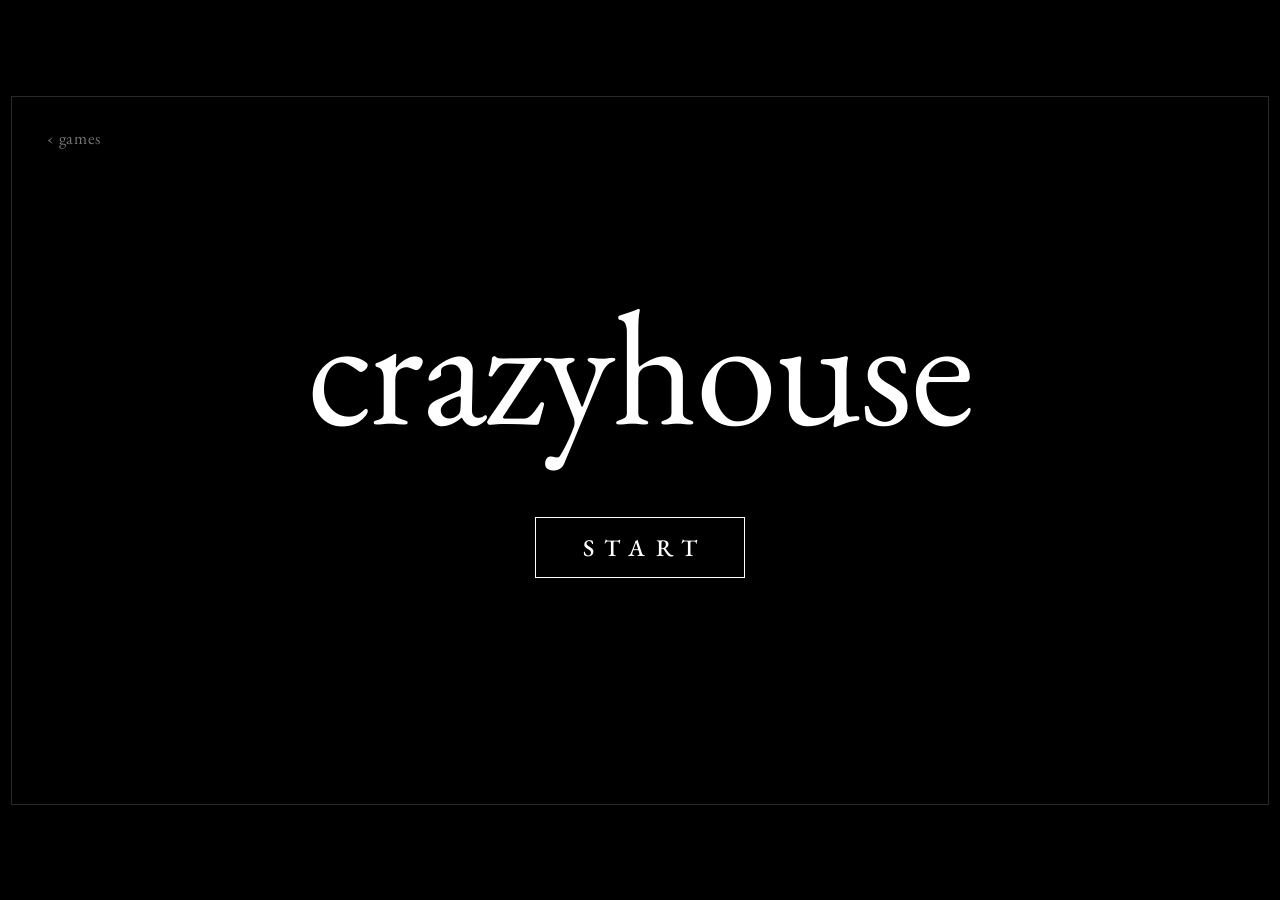
<file: index.html>
<!DOCTYPE html>
<html lang="en">
<head>
  <meta charset="UTF-8" />
  <meta name="viewport" content="width=device-width, initial-scale=1.0, viewport-fit=cover" />
  <meta name="theme-color" content="#000000" />
  <title>crazyhouse · jakeworldwide</title>
  <link rel="icon" href="favicon/favicon.ico" sizes="any" />
  <link rel="icon" href="favicon/favicon.svg" type="image/svg+xml" />
  <link rel="apple-touch-icon" href="favicon/apple-touch-icon.png" />
  <link rel="preconnect" href="https://fonts.googleapis.com" />
  <link rel="preconnect" href="https://fonts.gstatic.com" crossorigin />
  <link href="https://fonts.googleapis.com/css2?family=EB+Garamond:wght@400;500&display=swap" rel="stylesheet" />
  <link rel="stylesheet" href="crazyhouse.css?v=11" />
</head>
<body>

  <!-- The whole game lives in this 16:9 box -->
  <div class="frame" id="frame">

    <canvas id="view"></canvas>
    <div class="nv-layer" aria-hidden="true"></div>

    <!-- Camera overlay -->
    <div class="hud" aria-live="polite">
      <div class="hud-cam"><span id="camNum">cam 1</span><span id="camName"></span></div>
      <div class="hud-rec"><i></i>rec</div>
      <div class="hud-clock" id="clock">12:00:00 am</div>
      <div class="hud-dots" id="dots"></div>
    </div>

    <button class="arrow prev" id="prev" aria-label="Previous camera">
      <svg viewBox="0 0 24 48" aria-hidden="true"><polyline points="18,4 6,24 18,44" /></svg>
    </button>
    <button class="arrow next" id="next" aria-label="Next camera">
      <svg viewBox="0 0 24 48" aria-hidden="true"><polyline points="6,4 18,24 6,44" /></svg>
    </button>

    <button class="nv" id="nv" aria-label="Toggle night vision" aria-pressed="false">nv</button>
    <button class="emp" id="emp" aria-label="Fire the EMP at this room">emp</button>

    <div class="emp-flash" aria-hidden="true"></div>

    <!-- Title screen -->
    <section class="title" id="title">
      <a class="back" href="../">&lsaquo; games</a>
      <h1>crazyhouse</h1>
      <button class="start" id="start">START</button>
    </section>

    <p class="no-gl-msg">This game needs WebGL, and this browser isn't giving it any.</p>

  </div>

  <script type="module" src="main.js?v=51"></script>
</body>
</html>
</file>
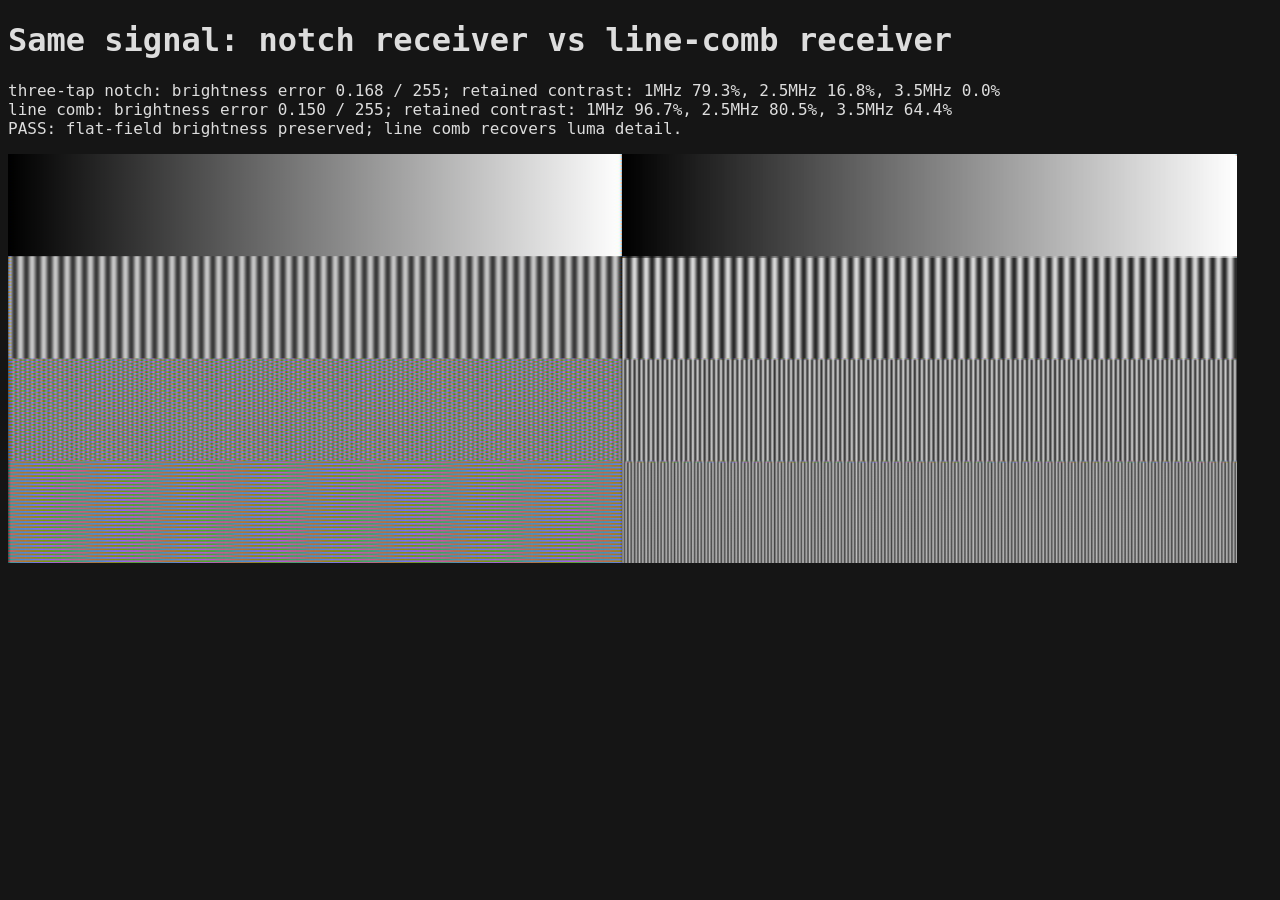
<file: tools/composite-visibility.html>
<!doctype html><meta charset="utf-8"><title>Composite receiver visibility</title>
<style>body{background:#151515;color:#ddd;font:16px monospace}canvas{width:720px;max-width:48vw}pre{white-space:pre-wrap}</style><h1>Same signal: notch receiver vs line-comb receiver</h1><pre id="out">Measuring actual GPU output…</pre><canvas id="notch"></canvas><canvas id="comb"></canvas>
<script type="module">
import * as THREE from '../vendor/three-r186/three.module.js';
import {createAnalogPass} from '../analog.js?v=26';
const W=720,H=480,bytes=new Uint8Array(W*H*4),freqs=[0,1,2.5,3.5];
for(let y=0;y<H;y++)for(let x=0;x<W;x++){
 const band=Math.floor(y/120),value=band===0?Math.round(x/719*255):Math.round(128+90*Math.cos(2*Math.PI*freqs[band]*52.655*x/W));
 const i=(y*W+x)*4;bytes[i]=bytes[i+1]=bytes[i+2]=value;bytes[i+3]=255;
}
const video=new THREE.DataTexture(bytes,W,H,THREE.RGBAFormat);video.needsUpdate=true;
const reports=[];
for(const comb of [false,true]){
 const renderer=new THREE.WebGLRenderer({canvas:document.getElementById(comb?'comb':'notch')});renderer.setSize(W,H,false);
 let done;const complete=new Promise(resolve=>done=resolve);
 const pass=createAnalogPass(renderer,{videoSource:video,receiverParameters:{comb},onFrame:({target})=>{
  const pixels=new Uint8Array(W*H*4);renderer.readRenderTargetPixels(target,0,0,W,H,pixels);done(pixels);
 }});Object.assign(pass.controls,{automaticHum:false,lumaMHz:4.2,sourceTaps:49,sourceLinear:true,outputLinear:true});Object.assign(pass.controls.receiverOverrides,{gain:1,slew:0,colorKiller:true});pass.setSize(W,H);pass.render(0);
 const pixels=await complete;pass.render(0);
 const gray=(x,y)=>{const i=((H-1-y)*W+x)*4;return .299*pixels[i]+.587*pixels[i+1]+.114*pixels[i+2];};
 const metrics={decoder:comb?'line comb':'three-tap notch',rampMeanError:0,contrastGain:{}};
 for(let x=30;x<690;x++)metrics.rampMeanError+=Math.abs(gray(x,60)-bytes[(60*W+x)*4]);metrics.rampMeanError/=660;
 for(let band=1;band<4;band++){
  const frequency=freqs[band],y=band*120+60;let re=0,im=0,sourceRe=0,sourceIm=0;
  for(let x=32;x<688;x++){const a=2*Math.PI*frequency*52.655*x/W,co=Math.cos(a),si=Math.sin(a);re+=(gray(x,y)-128)*co;im+=(gray(x,y)-128)*si;sourceRe+=(bytes[(y*W+x)*4]-128)*co;sourceIm+=(bytes[(y*W+x)*4]-128)*si;}
  metrics.contrastGain[frequency+'MHz']=Math.hypot(re,im)/Math.hypot(sourceRe,sourceIm);
 }
 reports.push(metrics);document.getElementById('out').textContent=reports.map(r=>`${r.decoder}: brightness error ${r.rampMeanError.toFixed(3)} / 255; retained contrast: `+Object.entries(r.contrastGain).map(([f,g])=>`${f} ${(100*g).toFixed(1)}%`).join(', ')).join('\n');
 }
if(reports.some(r=>r.rampMeanError>1)||reports[1].contrastGain['2.5MHz']<.7||reports[1].contrastGain['2.5MHz']<4*reports[0].contrastGain['2.5MHz'])throw new Error('Brightness or luma-detail regression');
document.getElementById('out').textContent+='\nPASS: flat-field brightness preserved; line comb recovers luma detail.';
</script>
</file>
<file: crazyhouse.css>
/* ============================================================
   crazyhouse. Black and white only.
   Everything inside the frame is sized in cqw (1% of the frame's
   width) so the title and camera overlay scale with the 16:9 box.
   ============================================================ */

*, *::before, *::after { box-sizing: border-box; margin: 0; padding: 0; }

html, body { height: 100%; background: #000; }

body {
  display: grid;
  place-items: center;
  overflow: hidden;
  color: #fff;
  font-family: 'EB Garamond', Garamond, 'Times New Roman', serif;
  -webkit-font-smoothing: antialiased;
  -webkit-tap-highlight-color: transparent;
}

/* ─── the 16:9 frame ────────────────────────── */
.frame {
  position: relative;
  width: min(100vw - 24px, (100vh - 24px) * 16 / 9);
  width: min(100vw - 24px, (100svh - 24px) * 16 / 9);
  aspect-ratio: 16 / 9;
  container-type: inline-size;
  background: #000;
  outline: 1px solid rgba(255, 255, 255, 0.16);
  overflow: hidden;
  user-select: none;
  -webkit-user-select: none;
}

canvas {
  position: absolute;
  inset: 0;
  width: 100%;
  height: 100%;
  display: block;
}

/* game layers stay hidden until START */
.hud, .arrow, .emp, .nv, canvas { opacity: 0; pointer-events: none; }
.playing canvas, .playing .hud { opacity: 1; }
.playing .arrow { opacity: 0.55; pointer-events: auto; }
.playing .emp, .playing .nv { opacity: 1; pointer-events: auto; }

/* ─── title screen ──────────────────────────── */
.title {
  position: absolute;
  inset: 0;
  display: flex;
  flex-direction: column;
  align-items: center;
  justify-content: center;
  background: #000;
  transition: opacity 0.45s ease;
}
.playing .title { opacity: 0; pointer-events: none; }

.title h1 {
  font-size: 13cqw;
  font-weight: 400;
  letter-spacing: -0.01em;
  line-height: 1;
  text-transform: lowercase;
  margin-top: -3cqw;
}

.start {
  margin-top: 5.5cqw;
  font: inherit;
  font-size: max(13px, 1.9cqw);
  font-weight: 500;
  letter-spacing: 0.42em;
  text-indent: 0.42em;          /* balances the trailing letter-space */
  color: #fff;
  background: transparent;
  border: 1px solid #fff;
  padding: 1.1cqw 3cqw;
  cursor: pointer;
  animation: pulse 2.8s ease-in-out infinite;
}
.start:hover, .start:focus-visible { outline: none; background: #fff; color: #000; }

@keyframes pulse {
  0%, 100% { opacity: 1;    transform: scale(1); }
  50%      { opacity: 0.28; transform: scale(0.975); }
}

.back {
  position: absolute;
  top: 2.4cqw;
  left: 2.8cqw;
  font-size: max(12px, 1.35cqw);
  color: #fff;
  opacity: 0.45;
  text-decoration: none;
  letter-spacing: 0.04em;
}
.back:hover { opacity: 1; }

/* ─── camera overlay ────────────────────────── */
.hud {
  position: absolute;
  inset: 0;
  padding: 2.6cqw 3.2cqw;
  font-size: max(12px, 1.9cqw);
  line-height: 1.15;
  font-variant-numeric: lining-nums tabular-nums;
  text-shadow: 0 0 0.4cqw #000, 0 0 0.4cqw #000;
}

.hud-cam { position: absolute; top: 2.6cqw; left: 3.2cqw; display: flex; flex-direction: column; }
#camNum { font-size: 1.45em; font-weight: 500; }
#camName { opacity: 0.7; }

.hud-rec {
  position: absolute;
  top: 2.6cqw;
  right: 3.2cqw;
  display: flex;
  align-items: center;
  gap: 0.45em;
  letter-spacing: 0.08em;
}
.hud-rec i {
  width: 0.55em;
  height: 0.55em;
  border-radius: 50%;
  background: #fff;
  animation: blink 1.2s steps(1) infinite;
}
@keyframes blink { 50% { opacity: 0; } }

.hud-clock { position: absolute; left: 3.2cqw; bottom: 2.6cqw; }

.hud-dots {
  position: absolute;
  bottom: 2.9cqw;
  left: 50%;
  transform: translateX(-50%);
  display: flex;
  gap: 0.9cqw;
}
.hud-dots i {
  width: 0.9cqw;
  height: 0.9cqw;
  min-width: 6px;
  min-height: 6px;
  border: 1px solid #fff;
  opacity: 0.6;
}
.hud-dots i.on { background: #fff; opacity: 1; }

/* ─── left / right arrows ───────────────────── */
.arrow {
  position: absolute;
  top: 50%;
  transform: translateY(-50%);
  width: max(40px, 5.5cqw);
  height: max(64px, 10cqw);
  display: grid;
  place-items: center;
  background: transparent;
  border: 0;
  cursor: pointer;
  touch-action: manipulation;
  transition: opacity 0.15s;
}
.arrow.prev { left: 1cqw; }
.arrow.next { right: 1cqw; }
.playing .arrow:hover { opacity: 1; }
.playing .arrow:active { opacity: 0.3; }
.arrow svg { width: 42%; height: auto; overflow: visible; }
.arrow polyline {
  fill: none;
  stroke: #fff;
  stroke-width: 2;
  vector-effect: non-scaling-stroke;
  filter: drop-shadow(0 0 2px #000);
}

/* ─── no WebGL ──────────────────────────────── */
.no-gl-msg {
  display: none;
  position: absolute;
  inset: auto 0 6cqw;
  text-align: center;
  font-size: max(13px, 1.8cqw);
  opacity: 0.8;
}
.no-gl .no-gl-msg { display: block; }

/* ─── EMP button (bottom right) ─────────────── */
.emp {
  --charge: 1;
  position: absolute;
  right: 3.2cqw;
  bottom: 2.2cqw;
  font: inherit;
  font-size: max(13px, 1.9cqw);
  letter-spacing: 0.18em;
  text-indent: 0.18em;
  color: #fff;
  background:
    linear-gradient(#fff, #fff) left bottom / calc(var(--charge) * 100%) 2px no-repeat,
    rgba(0, 0, 0, 0.35);
  border: 1px solid #fff;
  padding: 0.5cqw 1.6cqw 0.6cqw;
  cursor: pointer;
  touch-action: manipulation;
  text-shadow: 0 0 0.4cqw #000;
}
.emp:hover:not(.charging) { background-color: rgba(255, 255, 255, 0.15); }
.emp.charging { opacity: 0.4 !important; cursor: default; }

/* the screen jolts when it fires */
.emp-flash {
  position: absolute;
  inset: 0;
  background: #fff;
  opacity: 0;
  pointer-events: none;
  mix-blend-mode: screen;
}
.emp-hit .emp-flash { animation: emp-flash 0.5s steps(5, jump-none); }
@keyframes emp-flash {
  0% { opacity: 0.55; } 20% { opacity: 0; } 40% { opacity: 0.3; } 60% { opacity: 0; } 80% { opacity: 0.12; } 100% { opacity: 0; }
}

/* Night mode uses the camera IR lamp and monochrome source encoding. */
.nv-layer { display: none; }

.nv {
  position: absolute;
  right: calc(3.2cqw + max(13px, 1.9cqw) * 4.3);
  bottom: 2.2cqw;
  font: inherit;
  font-size: max(13px, 1.9cqw);
  letter-spacing: 0.18em;
  text-indent: 0.18em;
  color: #fff;
  background: rgba(0, 0, 0, 0.35);
  border: 1px solid rgba(255, 255, 255, 0.7);
  padding: 0.5cqw 1.2cqw 0.6cqw;
  cursor: pointer;
  touch-action: manipulation;
  text-shadow: 0 0 0.4cqw #000;
}
.nv:hover { background: rgba(255, 255, 255, 0.15); }
.nv.on { background: #fff; color: #000; text-shadow: none; }
.night .hud-rec::after { content: ' · ir'; }

/* ─── debug panel (only with ?debug) ────────── */
.debug-panel {
  position: fixed;
  top: 10px;
  left: 10px;
  z-index: 50;
  width: 236px;
  padding: 10px 11px 11px;
  background: rgba(0, 0, 0, 0.82);
  border: 1px solid rgba(255, 255, 255, 0.25);
  color: #fff;
  font: 12px/1.35 -apple-system, system-ui, sans-serif;
  display: flex;
  flex-direction: column;
  gap: 7px;
}
.debug-panel .dbg-title { font: 500 15px 'EB Garamond', serif; letter-spacing: 0.08em; }
.debug-panel .dbg-help { color: #aaa; font-size: 11px; }
.debug-panel label { display: flex; align-items: center; gap: 6px; }
.debug-panel input[type=range] { flex: 1; min-width: 0; accent-color: #fff; }
.debug-panel .dbg-check { font-size: 11px; color: #ccc; }
.debug-panel .dbg-row { display: flex; gap: 6px; }
.debug-panel .dbg-row button { flex: 1; }
.debug-panel button {
  font: inherit;
  color: #fff;
  background: transparent;
  border: 1px solid rgba(255, 255, 255, 0.5);
  padding: 4px 6px;
  cursor: pointer;
}
.debug-panel button:hover { background: rgba(255, 255, 255, 0.12); }
.debug-panel button.on { background: #fff; color: #000; }
.debug-panel .dbg-read {
  margin: 0;
  font: 11px/1.4 ui-monospace, Menlo, monospace;
  color: #bbb;
  white-space: pre-wrap;
  word-break: break-all;
}

/* The signal playground stays collapsed independently of the camera debugger. */
.signal-launcher {
  position: fixed;
  top: 10px;
  right: 10px;
  z-index: 50;
  padding: 5px 9px;
  border: 1px solid rgba(255, 255, 255, 0.5);
  background: rgba(0, 0, 0, 0.82);
  color: #fff;
  font: 12px/1.35 -apple-system, system-ui, sans-serif;
  cursor: pointer;
}
.signal-launcher[hidden], .signal-window:not([open]) { display: none; }
.signal-window {
  left: auto;
  right: 10px;
  margin: 0;
  width: min(300px, calc(100vw - 44px));
  max-height: calc(100vh - 44px);
  overflow: auto;
}
.signal-heading { display: flex; align-items: center; justify-content: space-between; gap: 10px; }
.signal-window select { width: 100%; min-width: 0; }

.signal-settings details { margin-top: 12px; border-top: 1px solid #555; padding-top: 8px; }
.signal-settings summary { cursor: pointer; margin-bottom: 8px; }
.signal-param { display: flex; align-items: center; justify-content: space-between; gap: 8px; margin: 6px 0; }
.signal-param input[type="number"] { width: 76px; background: #111; color: white; border: 1px solid #777; padding: 3px; }
.signal-settings textarea { width: 100%; min-height: 160px; background: #111; color: white; box-sizing: border-box; }

/* Live statistics must never move the parameter inputs below them. */
.signal-window [data-out="signal-performance"] {
  height: 4.5em;
  line-height: 1.5;
  overflow: auto;
  overflow-wrap: anywhere;
  font-variant-numeric: tabular-nums;
}

/* ─── first person (debug for now) ─── */
.fp-ui { position: absolute; inset: 0; pointer-events: none; display: none; z-index: 6; }
.fp-ui.on { display: block; }
.fp-dot {
  position: absolute; left: 50%; top: 50%; width: 0.35cqw; height: 0.35cqw; margin: -0.175cqw 0 0 -0.175cqw;
  border-radius: 50%; background: rgba(255, 255, 255, 0.55);
}
.fp-ui.target .fp-dot { background: #fff; box-shadow: 0 0 0.6cqw rgba(255, 255, 255, 0.8); }
.fp-hint {
  position: absolute; left: 50%; top: 53.5%; transform: translateX(-50%);
  font-size: max(11px, 1.15cqw); letter-spacing: 0.18em; text-transform: uppercase;
  color: rgba(235, 228, 210, 0.85); text-shadow: 0 0 0.4cqw #000; white-space: nowrap;
}
/* the text box: a dark panel low on the screen, like an old PlayStation
   horror game. Pale serif text types itself out; a little arrow blinks
   when it's all there. */
.fp-text {
  position: absolute; left: 9%; right: 9%; bottom: 8%; min-height: 12%;
  padding: 2.2cqw 3cqw; box-sizing: border-box;
  background: rgba(4, 4, 6, 0.86);
  border: 0.18cqw solid rgba(205, 198, 180, 0.7);
  outline: 0.18cqw solid rgba(0, 0, 0, 0.9); outline-offset: 0.3cqw;
  box-shadow: inset 0 0 3cqw rgba(0, 0, 0, 0.9);
  display: none; pointer-events: auto;
}
.fp-text.on { display: block; }
.fp-text p {
  margin: 0; color: #e9e4d6; font-size: max(14px, 2.05cqw); line-height: 1.45; letter-spacing: 0.04em;
  text-shadow: 0.1cqw 0.1cqw 0 #000, 0 0 0.5cqw rgba(0, 0, 0, 0.9);
}
.fp-more {
  position: absolute; right: 2.2cqw; bottom: 1.4cqw; color: #e9e4d6; font-size: max(10px, 1.1cqw);
  opacity: 0; animation: fp-blink 1.1s steps(2) infinite;
}
.fp-text.done .fp-more { opacity: 1; }
@keyframes fp-blink { 50% { visibility: hidden; } }
/* in first person you're not watching a cam: no cam overlay, and the
   hint only shows while you're looking at something */
.frame.first-person .hud, .frame.first-person .arrow, .frame.first-person .emp { display: none; }
.fp-ui:not(.target) .fp-hint { display: none; }
.debug-panel .dbg-lights summary { cursor: pointer; color: #ccc; }
.debug-panel .dbg-switches { display: grid; grid-template-columns: 1fr 1fr; gap: 4px; margin-top: 4px; }
.debug-panel .dbg-switches button { font-size: 11px; padding: 3px 4px; }
</file>
